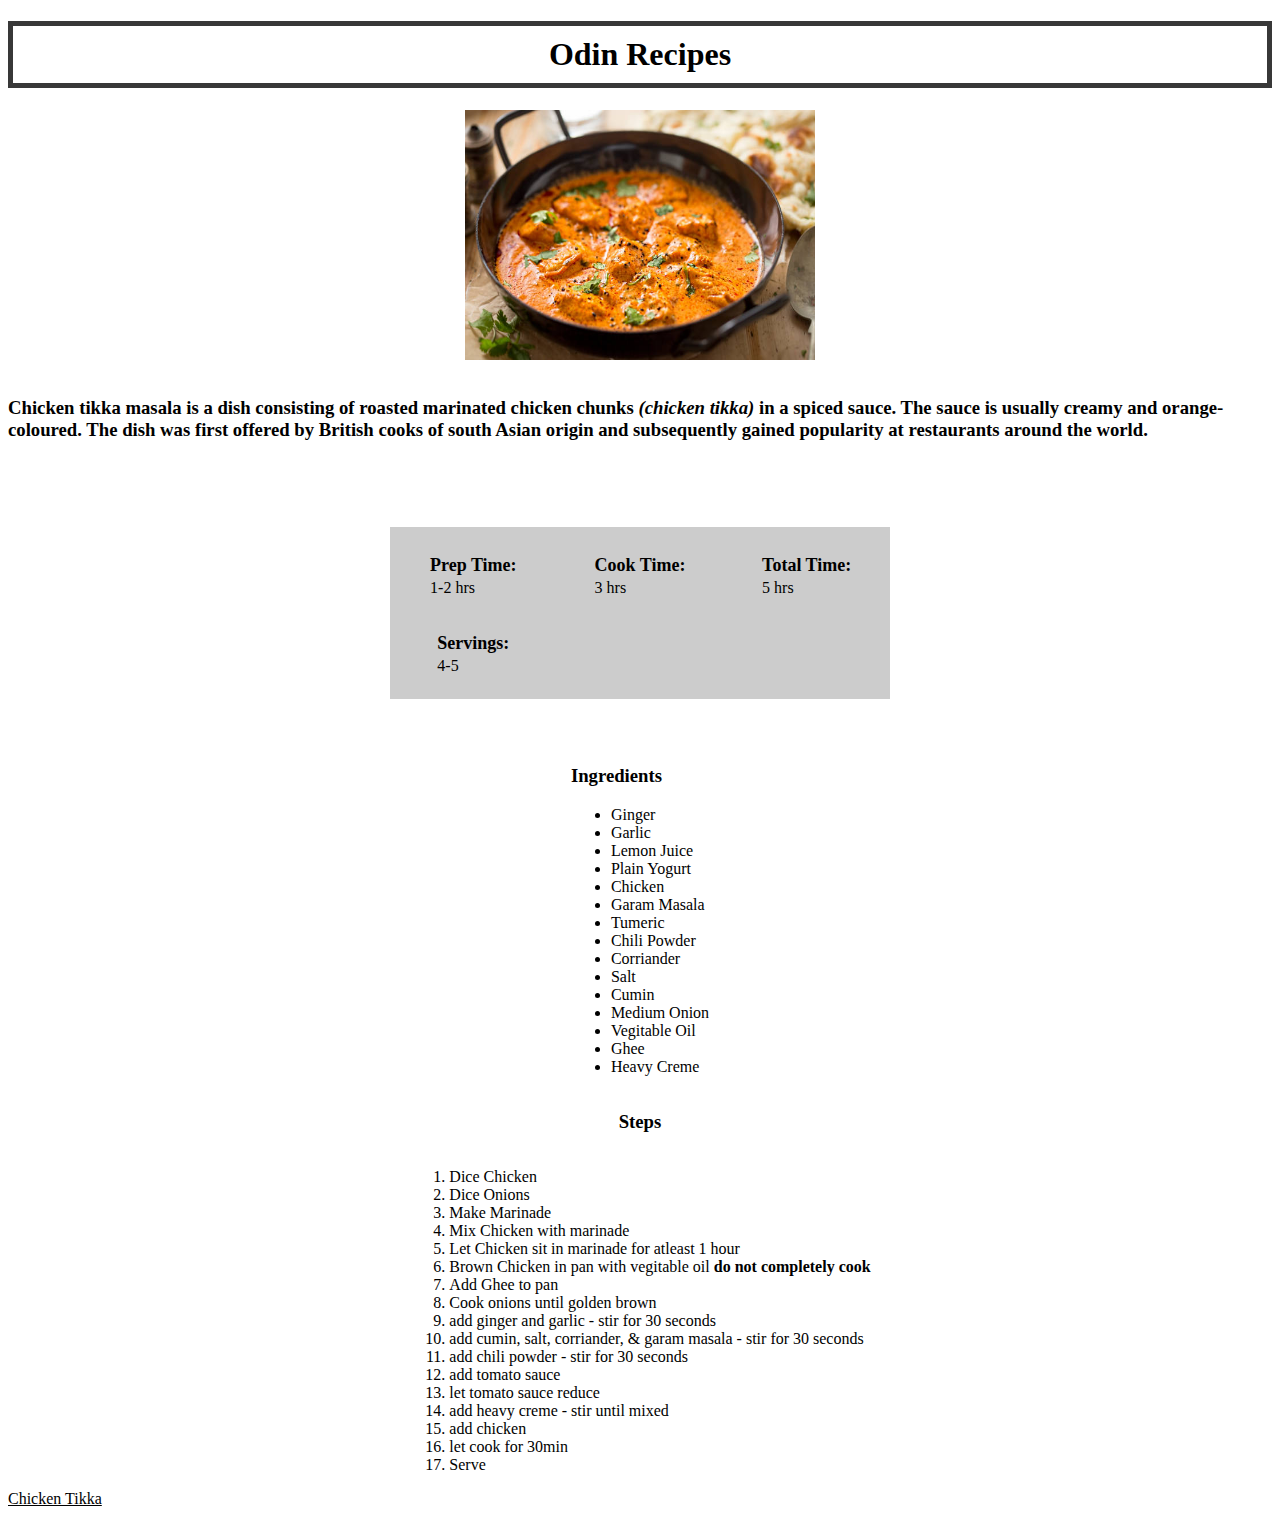
<file: index.html>
<!DOCTYPE html>
<html lang="en">
<head>
    <meta charset="UTF-8">
    <meta name="viewport" content="width=device-width, initial-scale=1.0">
    <title>Document</title>
    <link href="./style.css" rel="stylesheet"/>
</head>
<body>
    <h1 class="header">Odin Recipes</h1>

    <img class="image" src="images/chickenTikkaMasala.jpg" alt="Chicken Tikka Masala" width="350" height="250">
    <div id="article-content">
    <h3>
        <p id="tikka-description" class="description">Chicken tikka masala is a dish consisting of roasted marinated chicken chunks <em>(chicken tikka)</em> in a spiced sauce. The sauce is usually creamy and orange-coloured. The dish was first offered by British cooks of south Asian origin and subsequently gained popularity at restaurants around the world.</p>
    </h3>
        <div id="recipe-details">
            <div id="recipe-details-content">
                <div class="recipe-details-item">
                    <div class="recipe-details-label">Prep Time:</div>
                    <div class="recipe-details-value">1-2 hrs</div>                
                </div>
                <div class="recipe-details-item">
                    <div class="recipe-details-label">Cook Time:</div>
                    <div class="recipe-details-value">3 hrs</div>                
                </div>
                <div class="recipe-details-item">
                    <div class="recipe-details-label">Total Time:</div>
                    <div class="recipe-details-value">5 hrs</div>                
                </div>
                <div class="recipe-details-item">
                    <div class="recipe-details-label">Servings:</div>
                    <div class="recipe-details-value">4-5</div>                
                </div>    
            </div>
        </div>
            <div>
                <h3 id="title-section" class="title ingredients">Ingredients</h3>
                    <ul>
                        <li>Ginger</li>
                        <li>Garlic</li>
                        <li>Lemon Juice</li>
                        <li>Plain Yogurt</li>
                        <li>Chicken</li>
                        <li>Garam Masala</li>
                        <li>Tumeric</li>
                        <li>Chili Powder</li>
                        <li>Corriander</li>
                        <li>Salt</li>
                        <li>Cumin</li>
                        <li>Medium Onion</li>
                        <li>Vegitable Oil</li>
                        <li>Ghee</li>
                        <li>Heavy Creme</li>
                    </ul>
            </div>
    
    <h3 id="title-section" class="title steps">Steps</h3>
        <ol>
            <li>Dice Chicken</li>
            <li>Dice Onions</li>
            <li>Make Marinade</li>
            <li>Mix Chicken with marinade</li>
            <li>Let Chicken sit in marinade for atleast 1 hour</li>
            <li>Brown Chicken in pan with vegitable oil <strong>do not completely cook</strong></li>
            <li>Add Ghee to pan</li>
            <li>Cook onions until golden brown</li>
            <li>add ginger and garlic - stir for 30 seconds</li>
            <li>add cumin, salt, corriander, & garam masala - stir for 30 seconds</li>
            <li>add chili powder - stir for 30 seconds</li>
            <li>add tomato sauce</li>
            <li>let tomato sauce reduce</li>
            <li>add heavy creme - stir until mixed </li>
            <li>add chicken</li>
            <li>let cook for 30min</li>
            <li>Serve</li>
        </ol>
</div>
    <a href="recipes/chickenTikka.html">Chicken Tikka</a>

</body>
</html>
</file>
<file: style.css>
* {
    /* background-color: #121212; */
    color: #000000;
    box-sizing: border-box;

}
div{
    display: block;
    margin-left: auto;
    margin-right: auto;
}

h1 {
    border: 5px solid rgb(56, 56, 56);
    padding: 10px;
    text-align: center
}

#article-content {
    display: flex;
    flex-direction: column;
    align-items: center;
    justify-content: center;
}

#recipe-details {
    background-color: #cccccc;
    padding: 1.5rem;
    margin: 3rem;
    width: 500px;
    
}

#recipe-details-content {
    display: grid;
    grid-template-columns: repeat(3,1fr);
    grid-row-gap: 2rem;
    grid-column-gap: 3rem;
    
}

#tikka-description {
    /*margin-left: 500px;
    margin-right: 500px; 
    min-width: 50%;
    max-width: 75%;
    text-align: center;*/
}

.image {
    display: block;
    margin-left: auto;
    margin-right: auto;
}

.recipe-details-label {
    font-size: 1.125rem;
    line-height: 1.75rem;
    text-underline-offset: 0.25rem;
    font-weight: bold;
}
</file>
